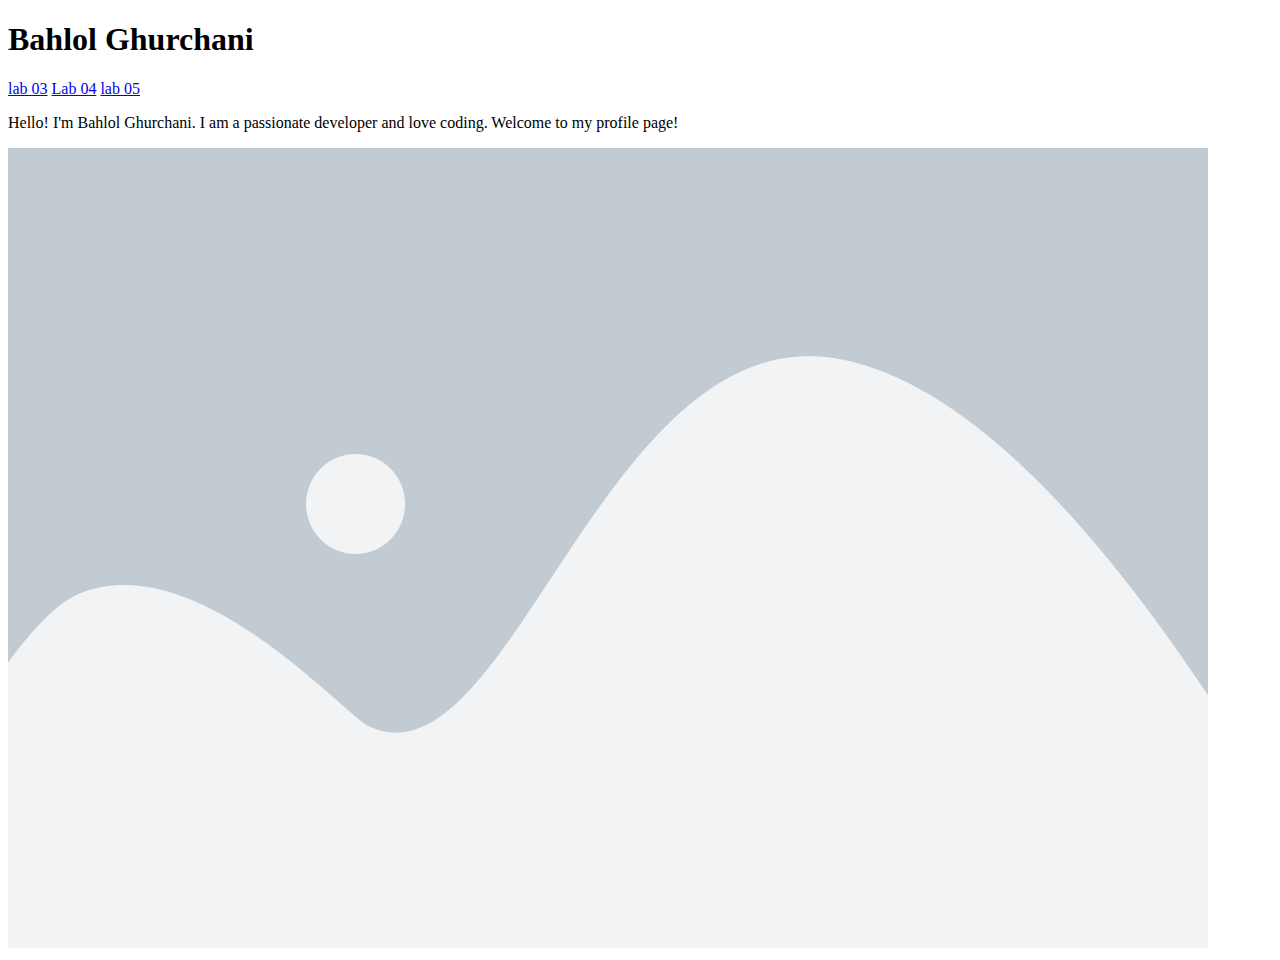
<file: index.html>
<!DOCTYPE html>
<html lang="en">
<head>
    <meta charset="UTF-8">
    <meta name="viewport" content="width=device-width, initial-scale=1.0">
    <title>Bahlol Ghurchani</title>
</head>
<body>
    <h1>Bahlol Ghurchani</h1>
    <a href="lab03.html">lab 03</a>
     <a href="https://bahlol6097010.github.io/lab-04/">Lab 04</a>
     <a href="https://bahlol6097010.github.io/lab-05/">lab 05</a>


    <p>Hello! I'm Bahlol Ghurchani. I am a passionate developer and love coding. Welcome to my profile page!</p>

    <img src="elementor-placeholder-image.png" alt="Profile Picture" />
    
    
</body>
</html>
</file>
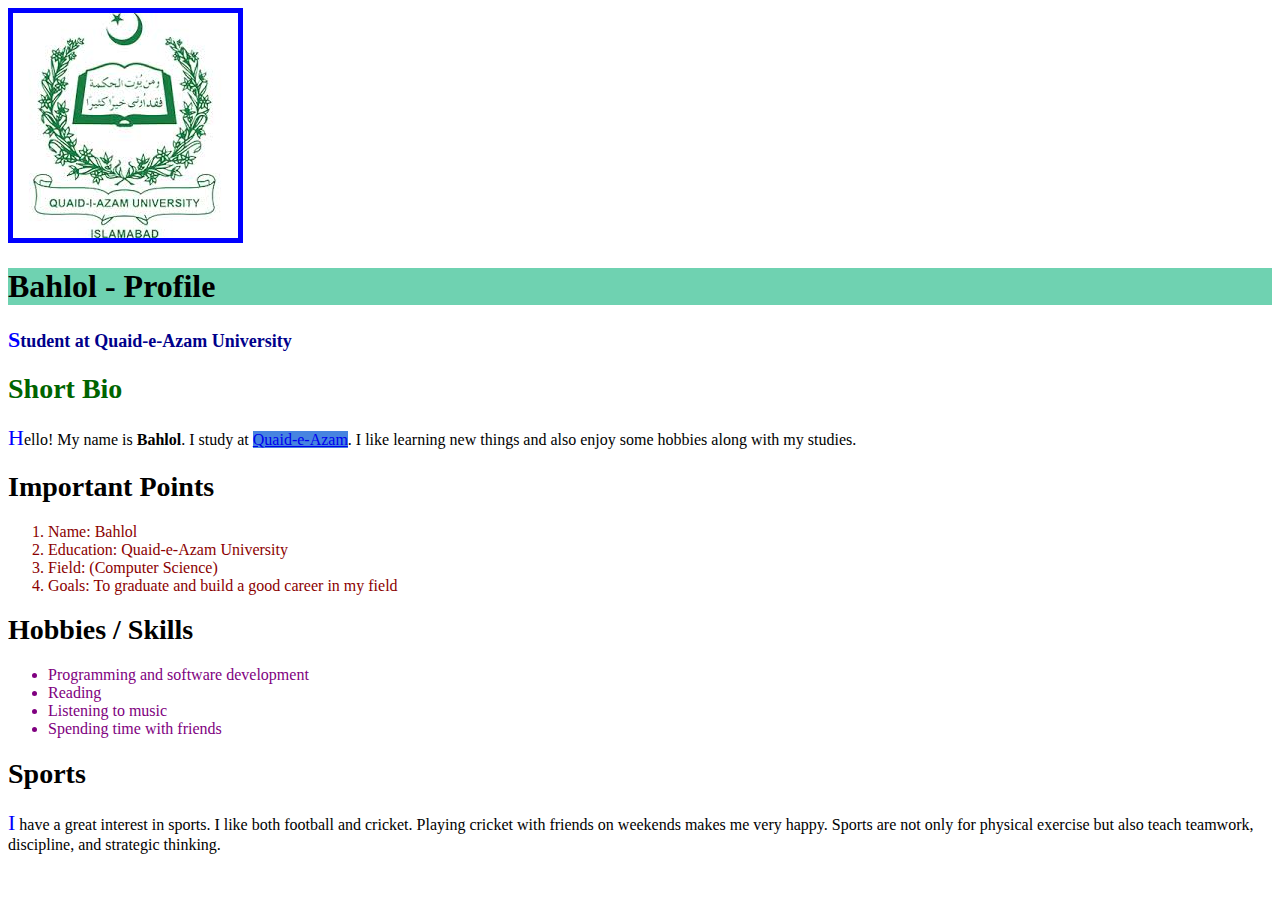
<file: lab03.html>
<!DOCTYPE html>
<html>
<head>
    <title>Bahlol Profile</title>
    <link rel="stylesheet" href="styles.css">
</head>
<body>

    
    <img src="images.jpeg" alt="quaid-e-azam-university-logo.png" title="QAU">
    

    <h1>Bahlol - Profile</h1>
    <p class="myUni">
        <b>Student at Quaid-e-Azam University</b>
    </p>

    <h2 id="head2">Short Bio</h2>
    <p>Hello! My name is <b>Bahlol</b>. I study at <a href="https://qau.edu.pk/">Quaid-e-Azam</a>. 
    I like learning new things and also enjoy some hobbies along with my studies.</p>

    <h2>Important Points</h2>
    <ol>
        <li>Name: Bahlol</li>
        <li>Education: Quaid-e-Azam University</li>
        <li>Field: (Computer Science)</li>
        <li>Goals: To graduate and build a good career in my field</li>
    </ol>

    <h2>Hobbies / Skills</h2>
    <ul>
        <li>Programming and software development</li>
        <li>Reading</li>
        <li>Listening to music</li>
        <li>Spending time with friends</li>
    </ul>

    <h2>Sports</h2>
    <p>I have a great interest in sports. I like both football and cricket. 
    Playing cricket with friends on weekends makes me very happy. 
    Sports are not only for physical exercise but also teach teamwork, 
    discipline, and strategic thinking.</p>

</body>
</html>
</file>
<file: styles.css>
<<<<<<< HEAD

body {
    
    background-color: #f2f7fc;
   
}

h1{
    background-color: rgb(111, 210, 177);
}
.myUni {
    color: darkblue;
    
    font-size: 18px;
}


#head2 {
    color: darkgreen;
   
}


img[alt="quaid-e-azam-university-logo.png"] {
    border: 5px solid blue;
}


ol li {
    color: darkred;
}


ul li {
    color: purple;
}

p::first-letter {
    font-size: 22px;
    color: blue;
}
h2::first-line{
    font-size: 28px;
}


li:hover {
    background-color: #ddd;
  
}


a:hover {
    color: red;
  
}

a[href^="https"]{
    background-color: rgb(71, 132, 224) ;
}
=======

body {
    
    background-color: #f2f7fc;
   
}

h1{
    background-color: rgb(111, 210, 177);
}
.myUni {
    color: darkblue;
    
    font-size: 18px;
}


#head2 {
    color: darkgreen;
   
}


img[alt="quaid-e-azam-university-logo.png"] {
    border: 5px solid blue;
}


ol li {
    color: darkred;
}


ul li {
    color: purple;
}

p::first-letter {
    font-size: 22px;
    color: blue;
}
h2::first-line{
    font-size: 28px;
}


li:hover {
    background-color: #ddd;
  
}


a:hover {
    color: red;
  
}

a[href^="https"]{
    background-color: rgb(71, 132, 224) ;
}
>>>>>>> 5e944e9819cb815836b9153c65aec66d2ab7787b
</file>
